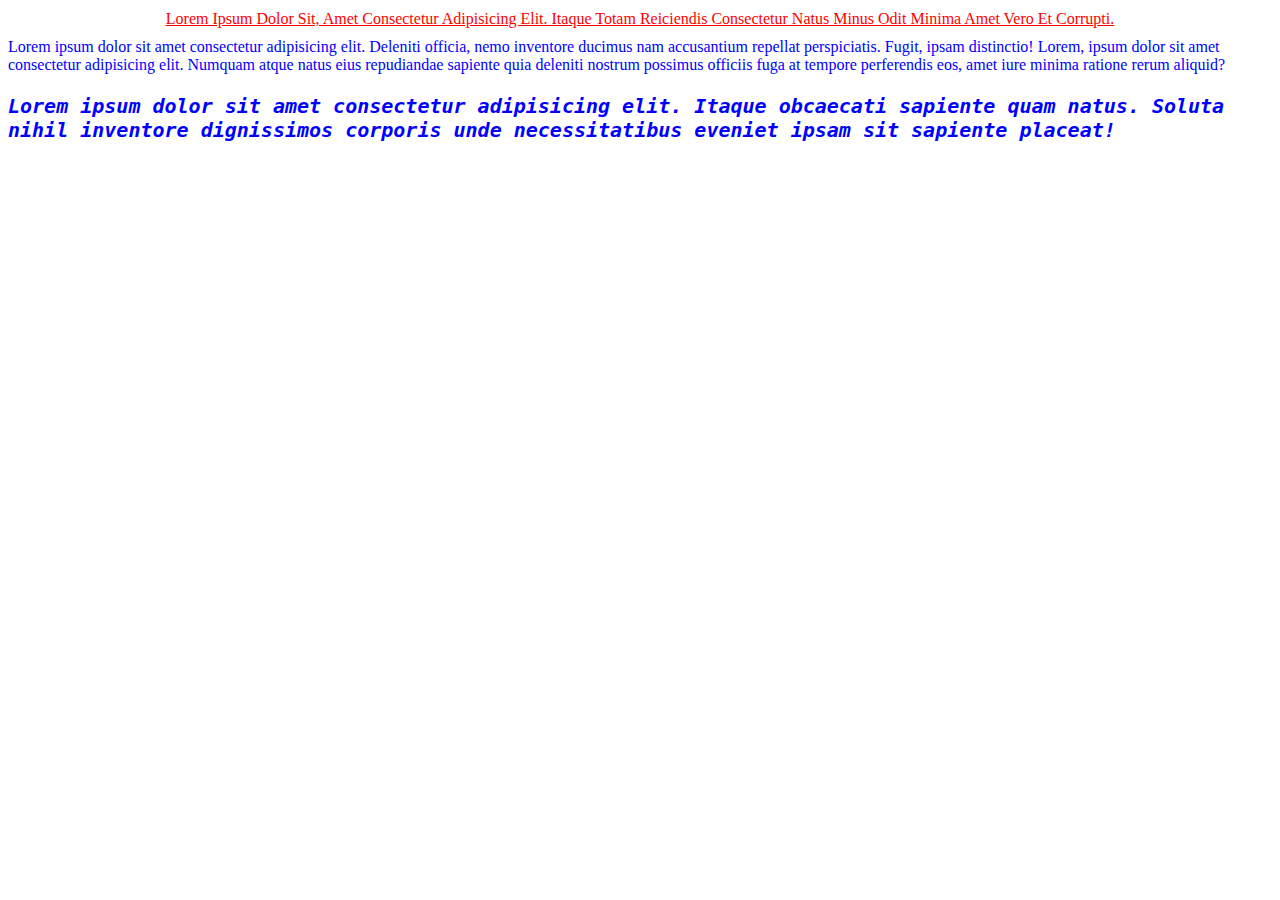
<file: DAY04/index.html>
<!DOCTYPE html>
<html lang="en">
<head>
    <meta charset="UTF-8">
    <meta name="viewport" content="width=device-width, initial-scale=1.0">
    <title>Document</title>
    <link rel="stylesheet" href="style.css">
</head>
<body>
    <p id="para">Lorem ipsum dolor sit, amet consectetur adipisicing elit. Itaque totam reiciendis consectetur natus minus odit minima amet vero et corrupti.</p>
    
    <p>Lorem ipsum dolor sit amet consectetur adipisicing elit. Deleniti officia, nemo inventore ducimus nam accusantium repellat perspiciatis. Fugit, ipsam distinctio! Lorem, ipsum dolor sit amet consectetur adipisicing elit. Numquam atque natus eius repudiandae sapiente quia deleniti nostrum possimus officiis fuga at tempore perferendis eos, amet iure minima ratione rerum aliquid?</p>
    <p class="fontfam">Lorem ipsum dolor sit amet consectetur adipisicing elit. Itaque obcaecati sapiente quam natus. Soluta nihil inventore dignissimos corporis unde necessitatibus eveniet ipsam sit sapiente placeat!</p>
</body>

</html>
</file>
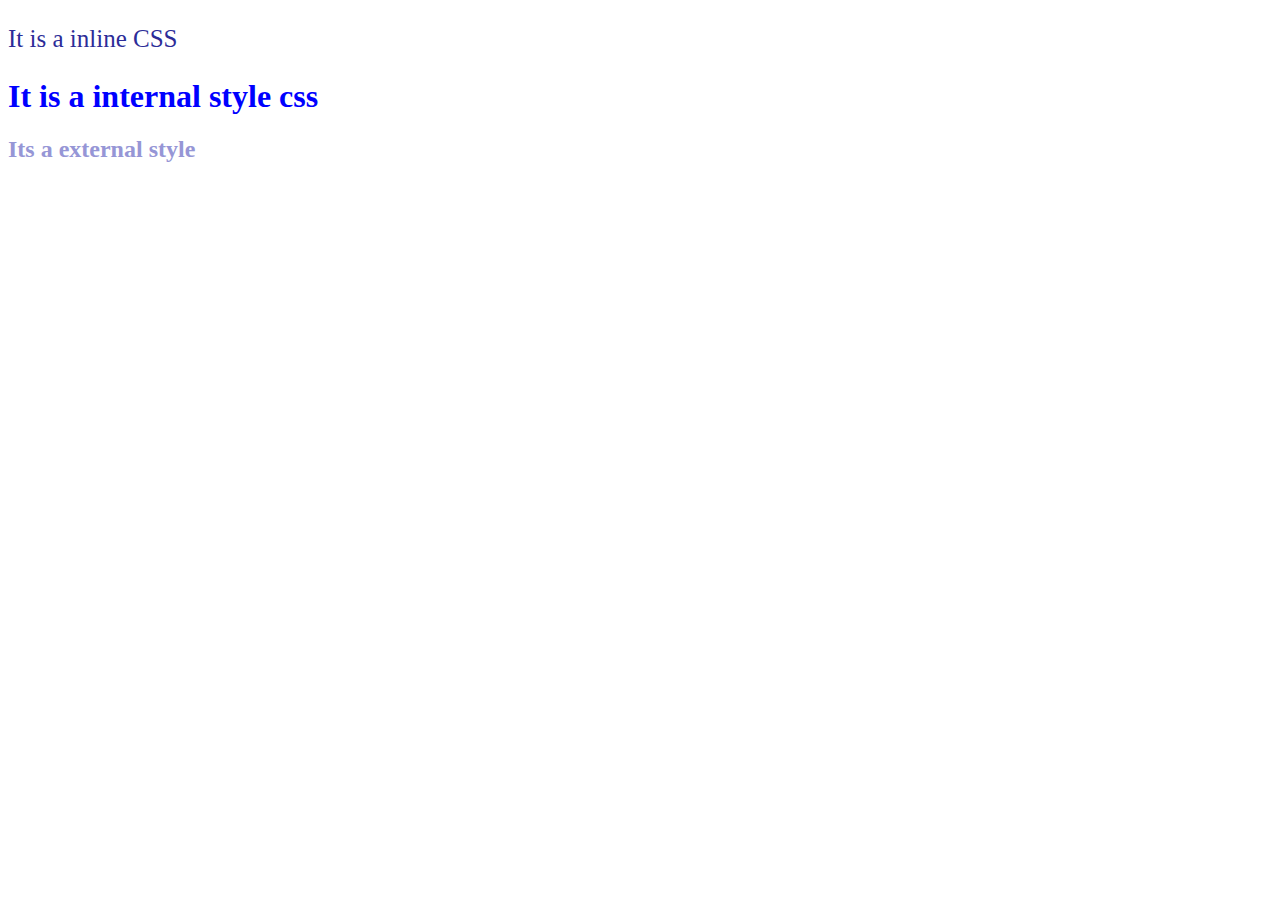
<file: DAY03/INTRODUCTION/INDEX.HTML>
<!DOCTYPE html>
<html lang="en">
<head>
    <meta charset="UTF-8">
    <meta name="viewport" content="width=device-width, initial-scale=1.0">
    <title>Document</title>
    <link rel="stylesheet" href="style.css">

</head>
<body>
    <p style="color: rgb(44, 44, 152); font-size: 25px;">It is a inline CSS</p>
    <h1>It is a internal style css</h1>
    <h2>Its a external style</h2>
</body>
</html>
<style>
    h1{
        color: blue;
    }
    
</style>
</file>
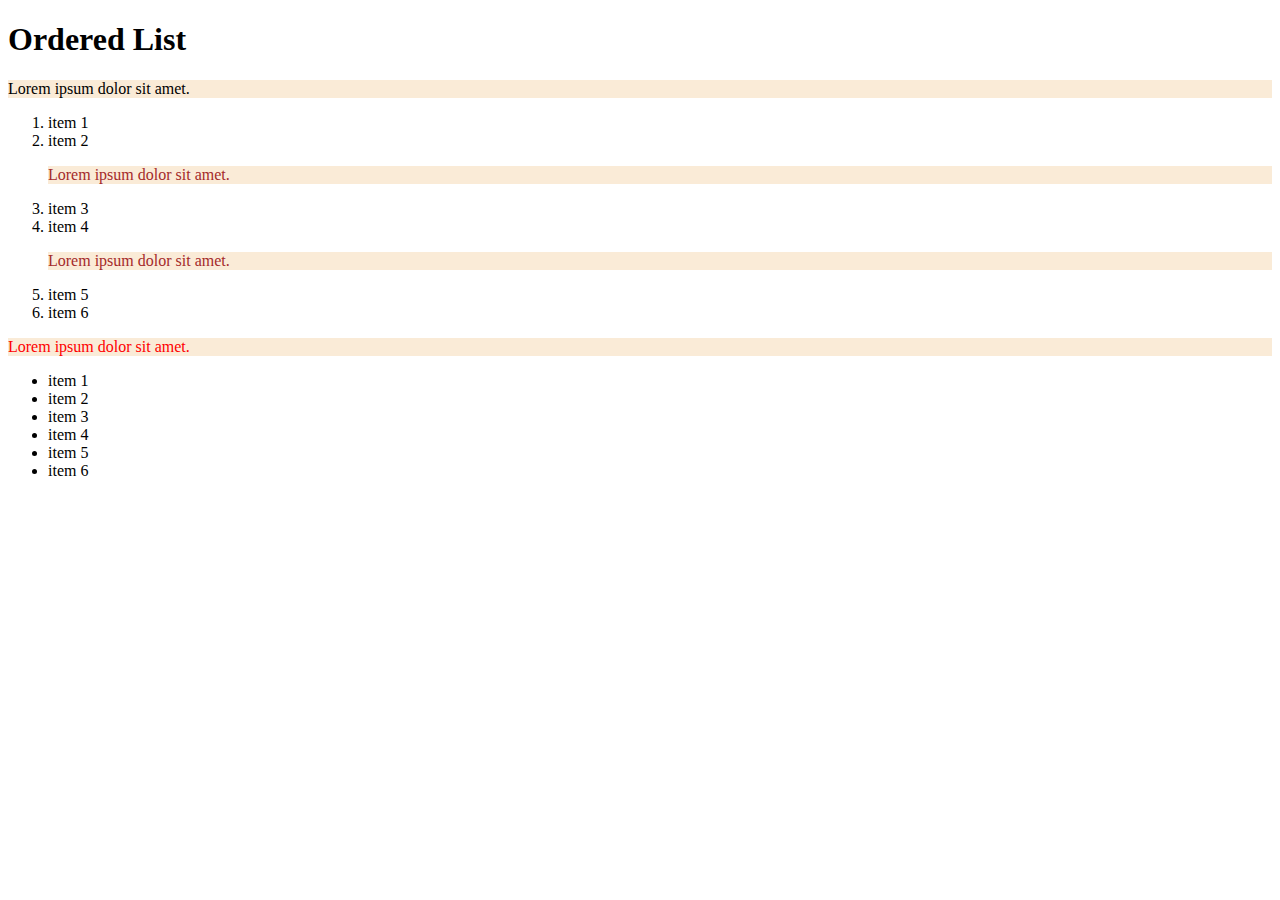
<file: DAY03/Selectors/index.html>
<!DOCTYPE html>
<html lang="en">
<head>
    <meta charset="UTF-8">
    <meta name="viewport" content="width=device-width, initial-scale=1.0">
    <title>Document</title>
    <link rel="stylesheet" href="style.css">
</head>
<body>

    <h1 id="heading">Ordered List</h1>
    <p>Lorem ipsum dolor sit amet.</p>
    <ol class="olli">
        <li >item 1</li>
        <li >item 2</li>
        <p>Lorem ipsum dolor sit amet.</p>
        <li >item 3</li>
        <li >item 4</li>
        <p>Lorem ipsum dolor sit amet.</p>
        <li >item 5</li>
        <li >item 6</li>
    </ol>
    <p>Lorem ipsum dolor sit amet.</p>
    
    <ul class="ulli">
        <li >item 1</li>
        <li >item 2</li>
        <li >item 3</li>
        <li >item 4</li>
        <li >item 5</li>
        <li >item 6</li>
    </ul>
  
    
</body>
</html>
</file>
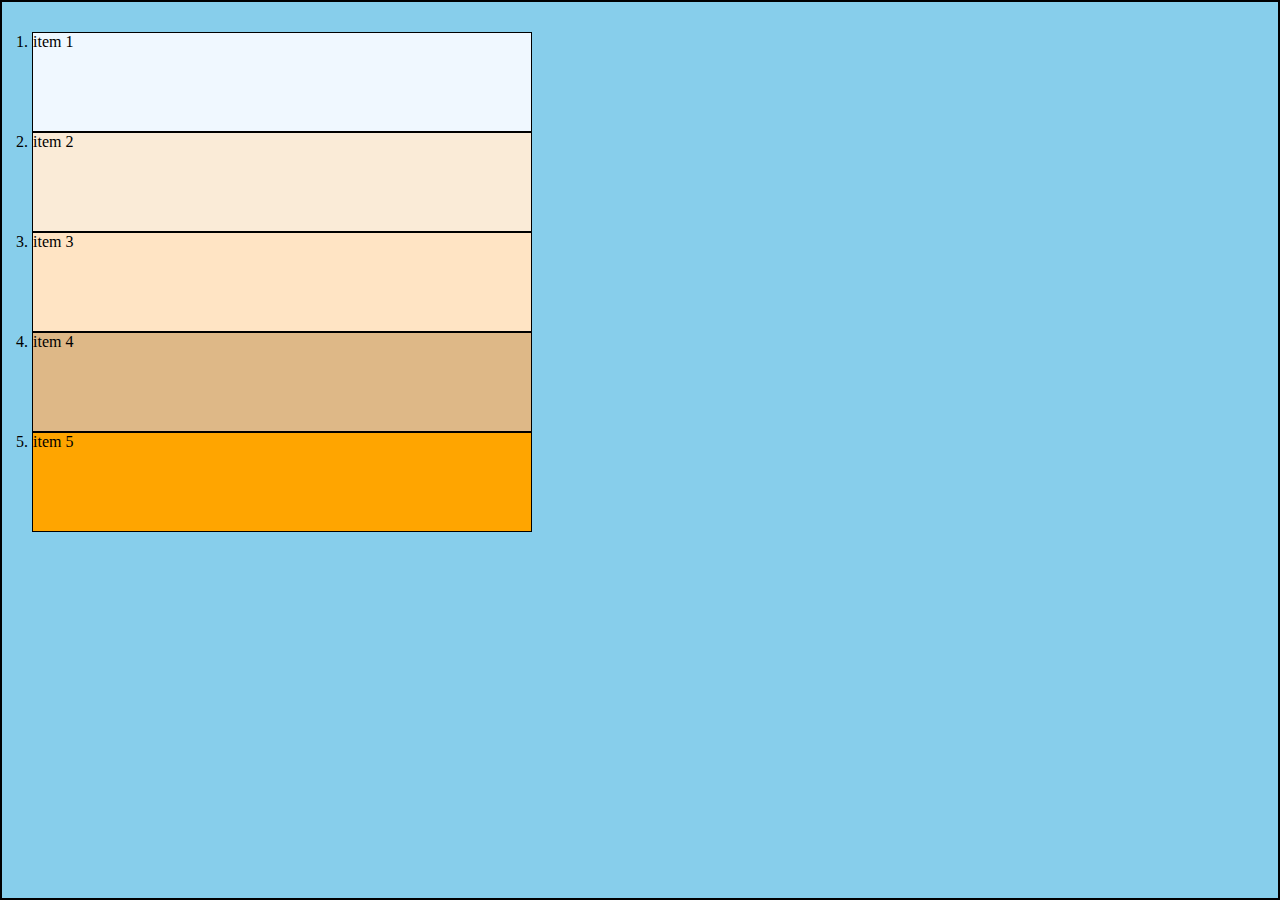
<file: DAY04/position/index.html>
<!DOCTYPE html>
<html lang="en">
<head>
    <meta charset="UTF-8">
    <meta name="viewport" content="width=device-width, initial-scale=1.0">
    <title>Document</title>
    <link rel="stylesheet" href="simple.css">
</head>
<body>
    
<section>
    
    <ol>
        <li id="item1" style="background-color: aliceblue;">item 1</li>
        <li style="background-color:antiquewhite;" id="item2">item 2</li>
        <li style="background-color: bisque;" id="item3">item 3</li>
        <li style="background-color: burlywood;">item 4</li>
        <li style="background-color: orange" id="item5">item 5</li>
    </ol>
    
    
</section>
</body>
</html>
</file>
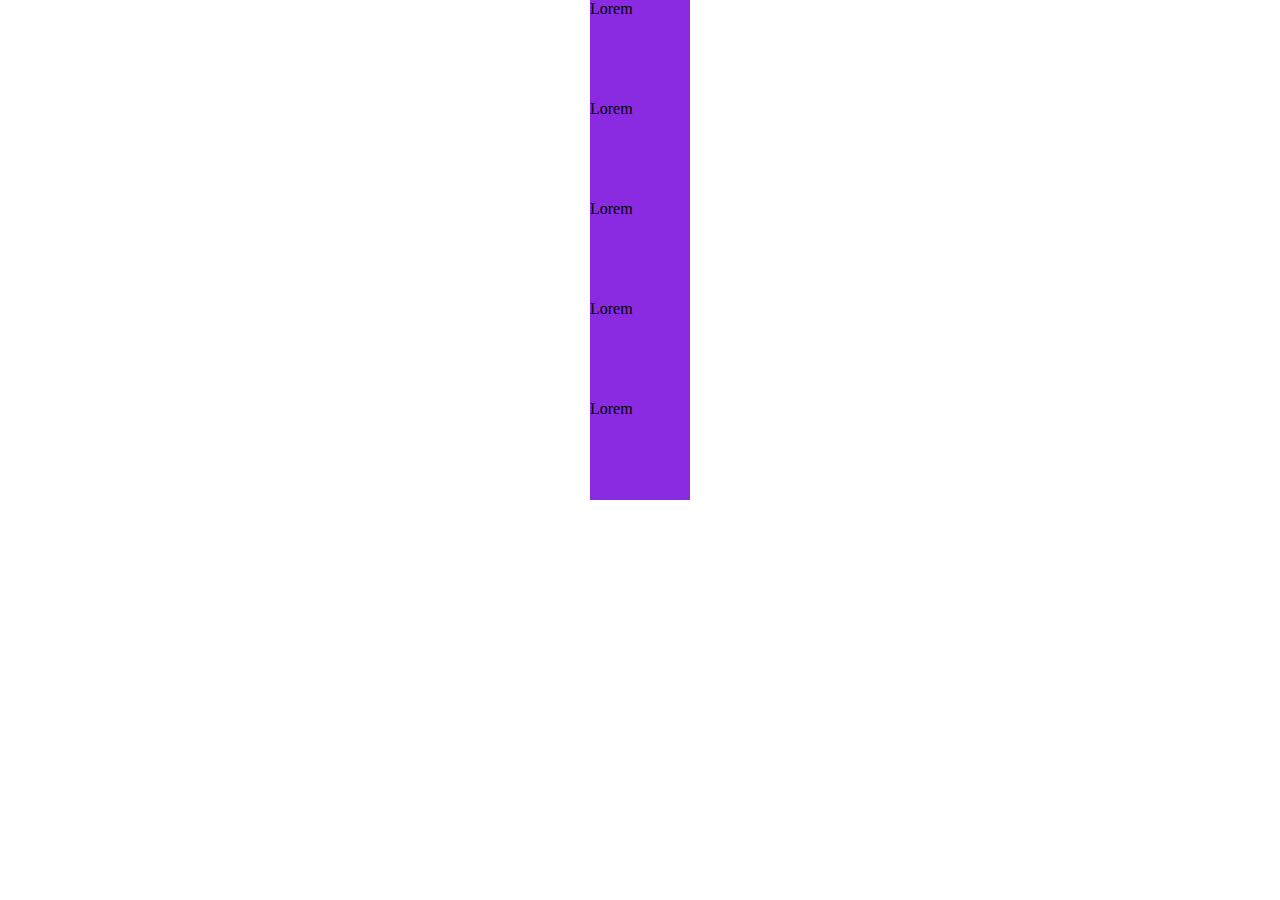
<file: DAY04/position/practice/index.html>
<!DOCTYPE html>
<html lang="en">
<head>
    <meta charset="UTF-8">
    <meta name="viewport" content="width=device-width, initial-scale=1.0">
    <title>Document</title>
    <link rel="stylesheet" href="simp.css">
</head>
<body>
    <section>
        <p>Lorem</p>
        <p>Lorem</p>
        <p>Lorem</p>
        <p>Lorem</p>
        <p>Lorem</p>
    </section>
</body>
</html>
</file>
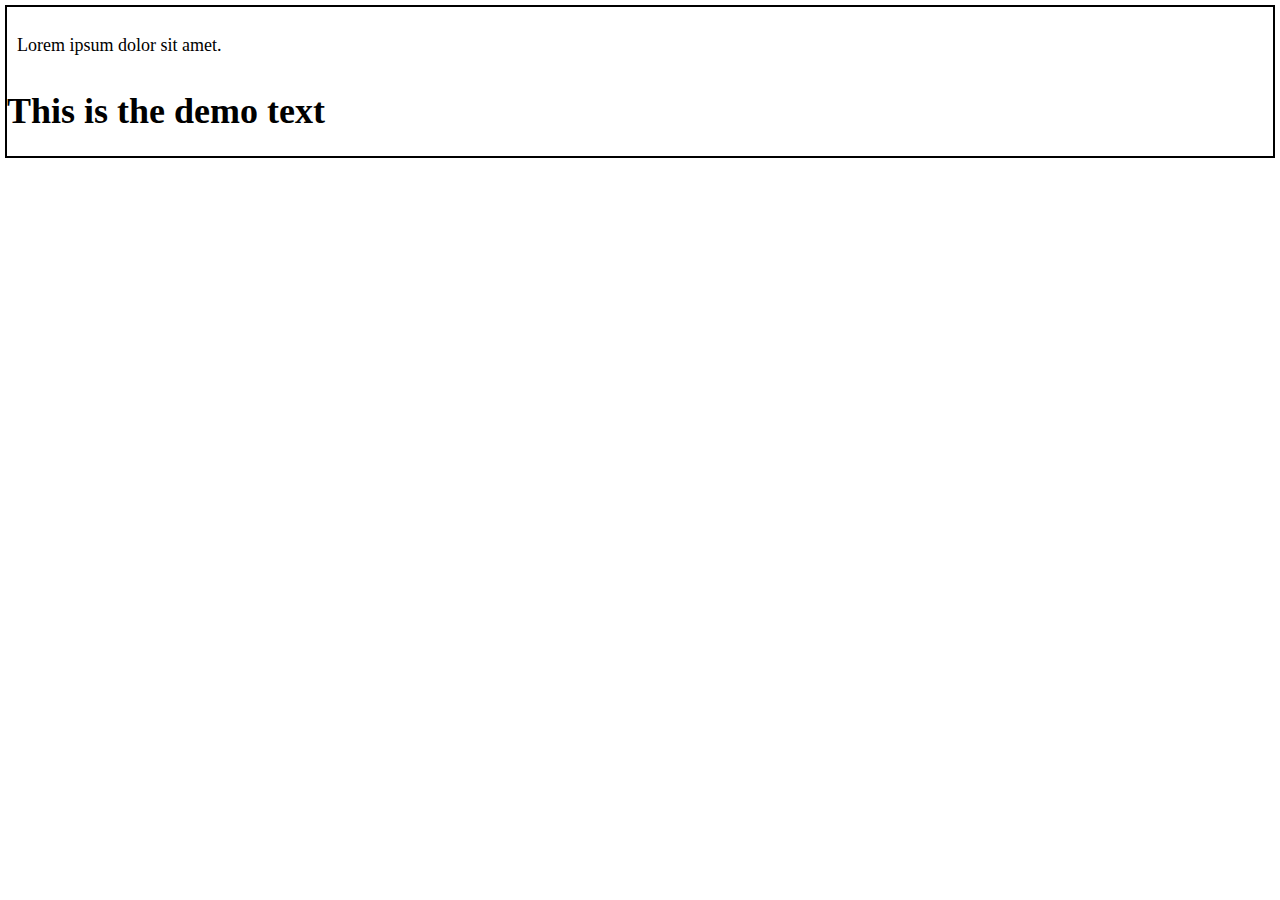
<file: DAY04/units.html>
<!DOCTYPE html>
<html lang="en">
<head>
    <meta charset="UTF-8">
    <meta name="viewport" content="width=device-width, initial-scale=1.0">
    <title>Document</title>
    <link rel="stylesheet" href="unit.css">
</head>
<body>
    <div>
        <p>Lorem ipsum dolor sit amet.</p>
        <h1>This is the demo text</h1>
    </div>
    
    
</body>
</html>
</file>
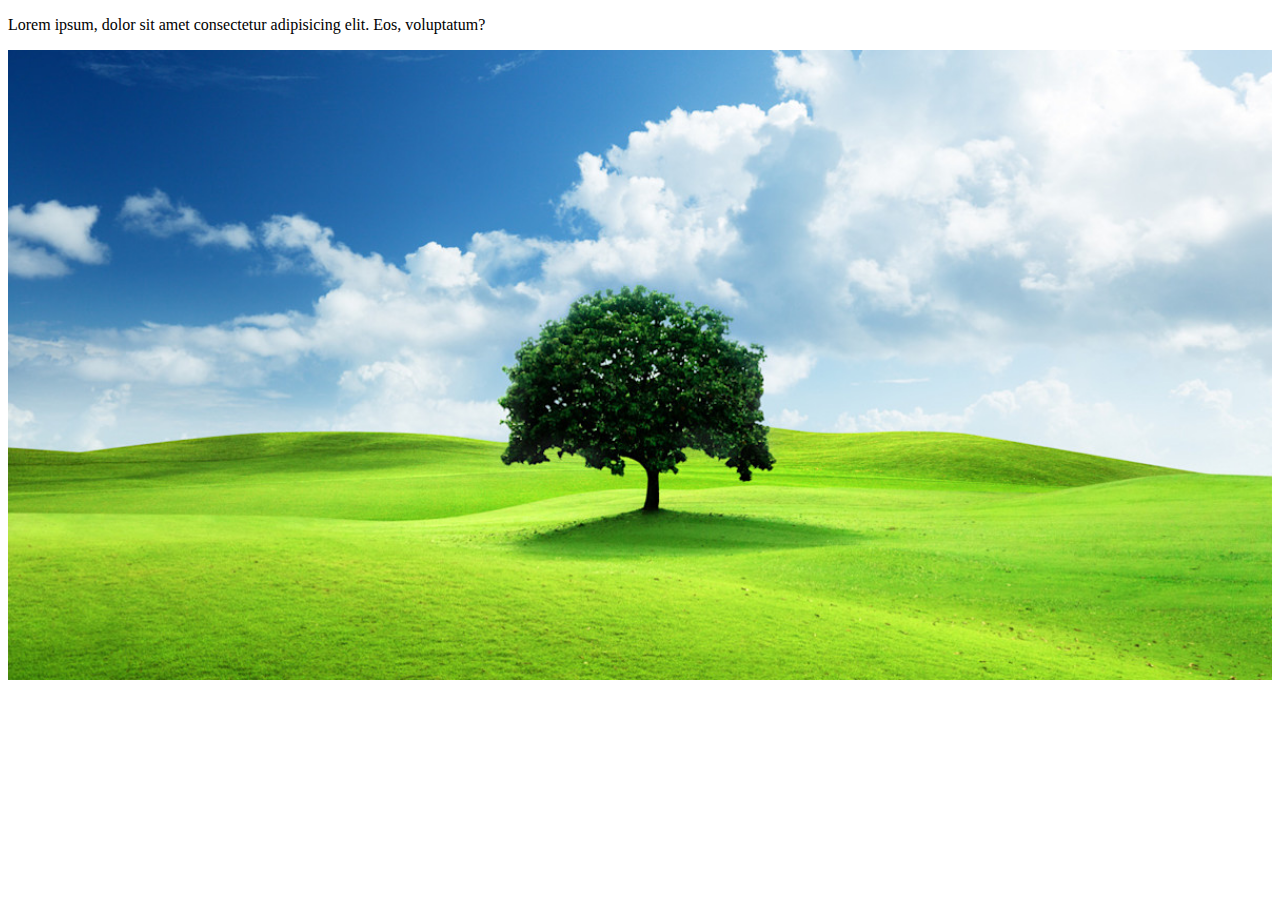
<file: DAY04/background/bg.html>
<!DOCTYPE html>
<html lang="en">
<head>
    <meta charset="UTF-8">
    <meta name="viewport" content="width=device-width, initial-scale=1.0">
    <title>Document</title>
    <link rel="stylesheet" href="bgcs.css">
</head>
<body>
    <div>
        <p>Lorem ipsum, dolor sit amet consectetur adipisicing elit. Eos, voluptatum?</p>
        <!-- <img src="https://static.vecteezy.com/vite/assets/photo-masthead-375-BoK_p8LG.webp" alt=""> -->
    </div>
    <section></section>
</body>
</html>
</file>
<file: DAY04/style.css>
p{
    /* text color */
    color: blue;
    /* background color */

    
}
#para{
    color: red;
    /* align text start,center ,end */
    text-align: center; 
    /*  overline &underline &linethough*/

    text-decoration: underline;
   /* changing the case(upper,lower,etc) */
   text-transform: capitalize;
   /* the space between the line  */
   line-height: 6px;


    
}
/* more commonly used fonts are monospace,serif,sans-serif  */
.fontfam{
    font-size: 20px;
    font-family: monospace,sans-serif;
    font-weight: bold;
    font-style: italic;
    
}
</file>
<file: DAY03/INTRODUCTION/style.css>
h2{
    color: rgb(150, 150, 214);
}
</file>
<file: DAY03/Selectors/style.css>
.olli p{
    color: brown;
}
.olli ~p{
    color: red;
} 
/* "~" used for same level of element and "," used for multiple selcetors
 */
p{
    background-color: antiquewhite;
}
</file>
<file: DAY04/position/simple.css>
*{
    margin: 0;
    padding: 0;
    box-sizing: border-box;
    background-color: skyblue;
}
section{
    height: 100vh;
    width: 100vw;
    border: 2px solid black;
    padding: 30px;
    position: relative;
}

li{
    height: 100px;
    width: 500px;
    border: 1px solid;
    /* display: inline-block; */
}
/* #item1{
    position: relative;
    z-index: 20;
    
}
body{
    padding: 100px;
    
}
#item2{
    position: relative;
    top: 0;
    z-index: 30;
} */
/*#item3{
    position: fixed;
    right: 0;
    bottom: 0;
    
}   */
a{
    border: 2px solid black;
    display: inline-block;
    width: 100%;
    opacity: 0;
    
}
/*ol{
    display: flex;
    /* wrap preseve original height width */
    /* flex-wrap: wrap; 
    row-gap: 120px;
    column-gap: 60px;
    justify-content: space-evenly;
    border: 1 solid black;
    align-items: end;
    align-content: center; */
    /* flex-direction: row; */
*/
ol{
display: flex;
/* flex direction row */
flex-wrap: wrap;
align-items: center;
justify-content: center;

}
</file>
<file: DAY04/position/practice/simp.css>
*{
    margin: 0;
}
section{
    /* x axis */
    height: 100vh;
    width: 100vw;
    display: flex;
    flex-direction: column;
    column-gap: 12px; 
    /* because of using in x-axis use justify-content */
    align-items: center;
    
    


}
p{
    display: inline-block;
    height: 100px;
    width: 100px;
    background-color: blueviolet;

}
</file>
<file: DAY04/unit.css>
*{
    box-sizing: border-box;
}
/* boreder-box means includes padding marign border */
div{
    border: 1px solid;
    height: 100%;
    font-size: 2vh;
}
/* 1rem=16px */
body{
    
    border: 1px solid black;
    margin: 5px;
}
p{
    padding: 10px;
}
</file>
<file: DAY04/background/bgcs.css>
/*div{
    /* border: 20px solid black;
    height: 70vh;
    background-image: url("https://static.vecteezy.com/vite/assets/photo-masthead-375-BoK_p8LG.webp");
    /* background-position values top bottom centre 
    background-position: center;
    background-repeat: no-repeat;
    background-size: cover;
    text-align: right; 
    }*/
section{
    height: 70vh;
    background-position: center;
    background-repeat: no-repeat;
    background-size: cover;
    background-image: url("image.png");
    
}
</file>
